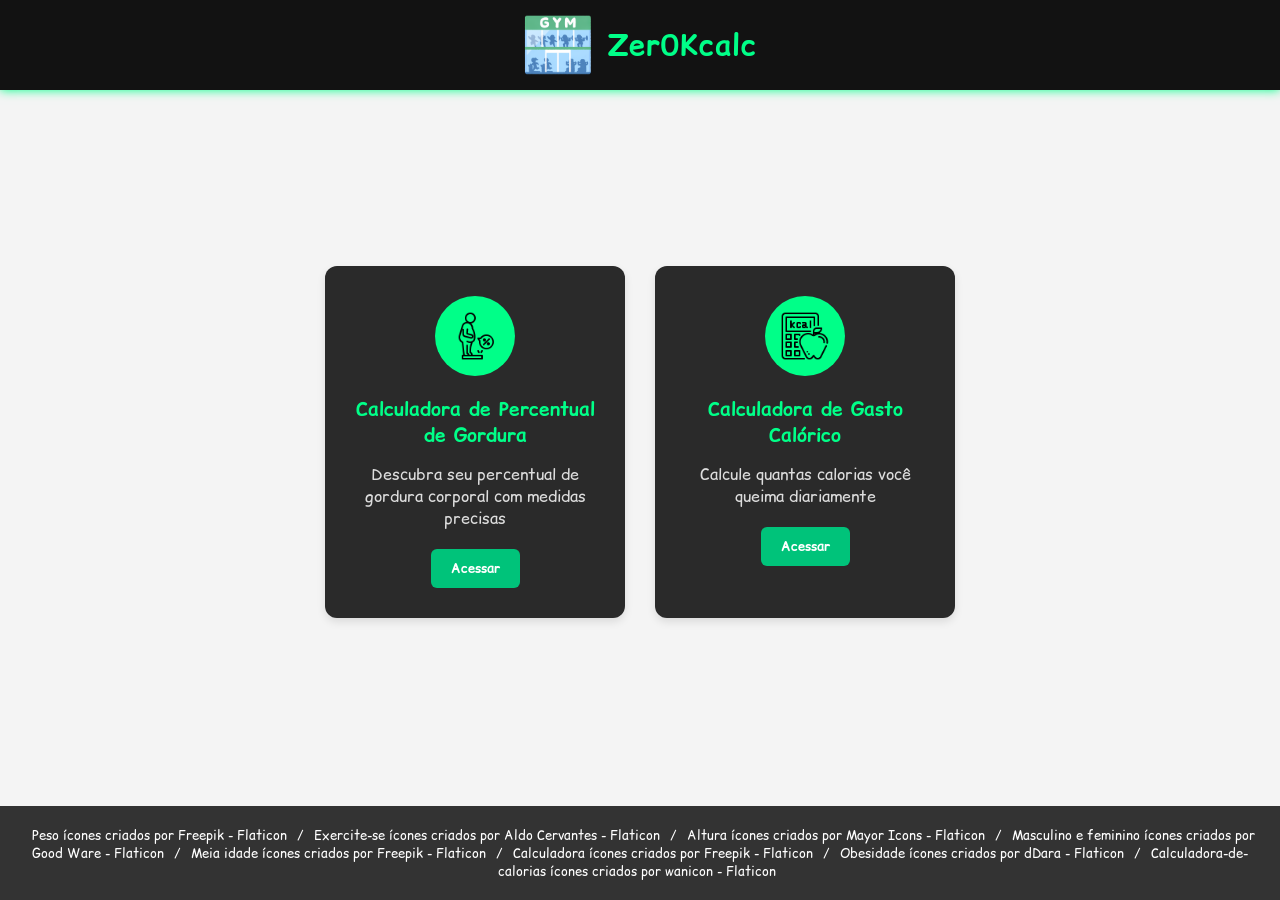
<file: index.html>
<!DOCTYPE html>
<html lang="pt-br">
<head>
    <meta charset="UTF-8">
    <meta name="viewport" content="width=device-width, initial-scale=1.0">
    <meta name="author" content="Nicolas de Almeida Sousa"/>
    <meta name="description" content="Calculadora de calorias e IMC"/>
    <meta name="keywords" content="Calculadora de Calorias, Calorias, IMC, Peso, Altura">

    <link rel="icon" type="" sizes="16x16"  href="Img/calculadora.png">
    
    <link rel="stylesheet" href="Css/styleHeader.css">
    <link rel="stylesheet" href="Css/styleHome.css">
    <link rel="stylesheet" href="Css/styleFooter.css">

    <script src="Js/script.Js"></script>

    <title>Calculadora de Calorias</title>
</head>
<body>
   <div class="wrapper">
        <header>
            <div class="container-header">
                <div class="box-header">
                    <img src="Img/Logo.png" alt="Logo de academia">
                    <h2>Zer0Kcalc</h2>
                </div>
            </div>
        </header>
    <main>
        <section class="home-options">
            <div class="boxOptions">
                <div class="option-card" onclick="window.location.href='calc_percentual.html'">
                    <div class="icon-circle">
                        <img src="Img/corpo-gordo.png" alt="Ícone percentual de gordura">
                    </div>
                    <h3>Calculadora de Percentual de Gordura</h3>
                    <p>Descubra seu percentual de gordura corporal com medidas precisas</p>
                    <button class="btn-option">Acessar</button>
                </div>
                
                <div class="option-card" onclick="window.location.href='calc_gasto.html'">
                    <div class="icon-circle">
                        <img src="Img/calculadora-de-calorias.png" alt="Ícone gasto calórico">
                    </div>
                    <h3>Calculadora de Gasto Calórico</h3>
                    <p>Calcule quantas calorias você queima diariamente</p>
                    <button class="btn-option">Acessar</button>
                </div>
            </div>
        </section>
    </main>

    <footer>
        <div class="footer-content">
            <a href="https://www.flaticon.com/br/icones-gratis/peso" title="peso ícones">Peso ícones criados por Freepik - Flaticon</a> /
            <a href="https://www.flaticon.com/br/icones-gratis/exercite-se" title="exercite-se ícones">Exercite-se ícones criados por Aldo Cervantes - Flaticon</a> /
            <a href="https://www.flaticon.com/br/icones-gratis/altura" title="altura ícones">Altura ícones criados por Mayor Icons - Flaticon</a> /
            <a href="https://www.flaticon.com/br/icones-gratis/masculino-e-feminino" title="masculino e feminino ícones">Masculino e feminino ícones criados por Good Ware - Flaticon</a> /
            <a href="https://www.flaticon.com/br/icones-gratis/meia-idade" title="meia idade ícones">Meia idade ícones criados por Freepik - Flaticon</a> /
            <a href="https://www.flaticon.com/br/icones-gratis/calculadora" title="calculadora ícones">Calculadora ícones criados por Freepik - Flaticon</a> /
            <a href="https://www.flaticon.com/br/icones-gratis/obesidade" title="obesidade ícones">Obesidade ícones criados por dDara - Flaticon</a> / 
            <a href="https://www.flaticon.com/br/icones-gratis/calculadora-de-calorias" title="calculadora-de-calorias ícones">Calculadora-de-calorias ícones criados por wanicon - Flaticon</a>
        </div>
    </footer>
    </div>
</body>
</html>
</file>
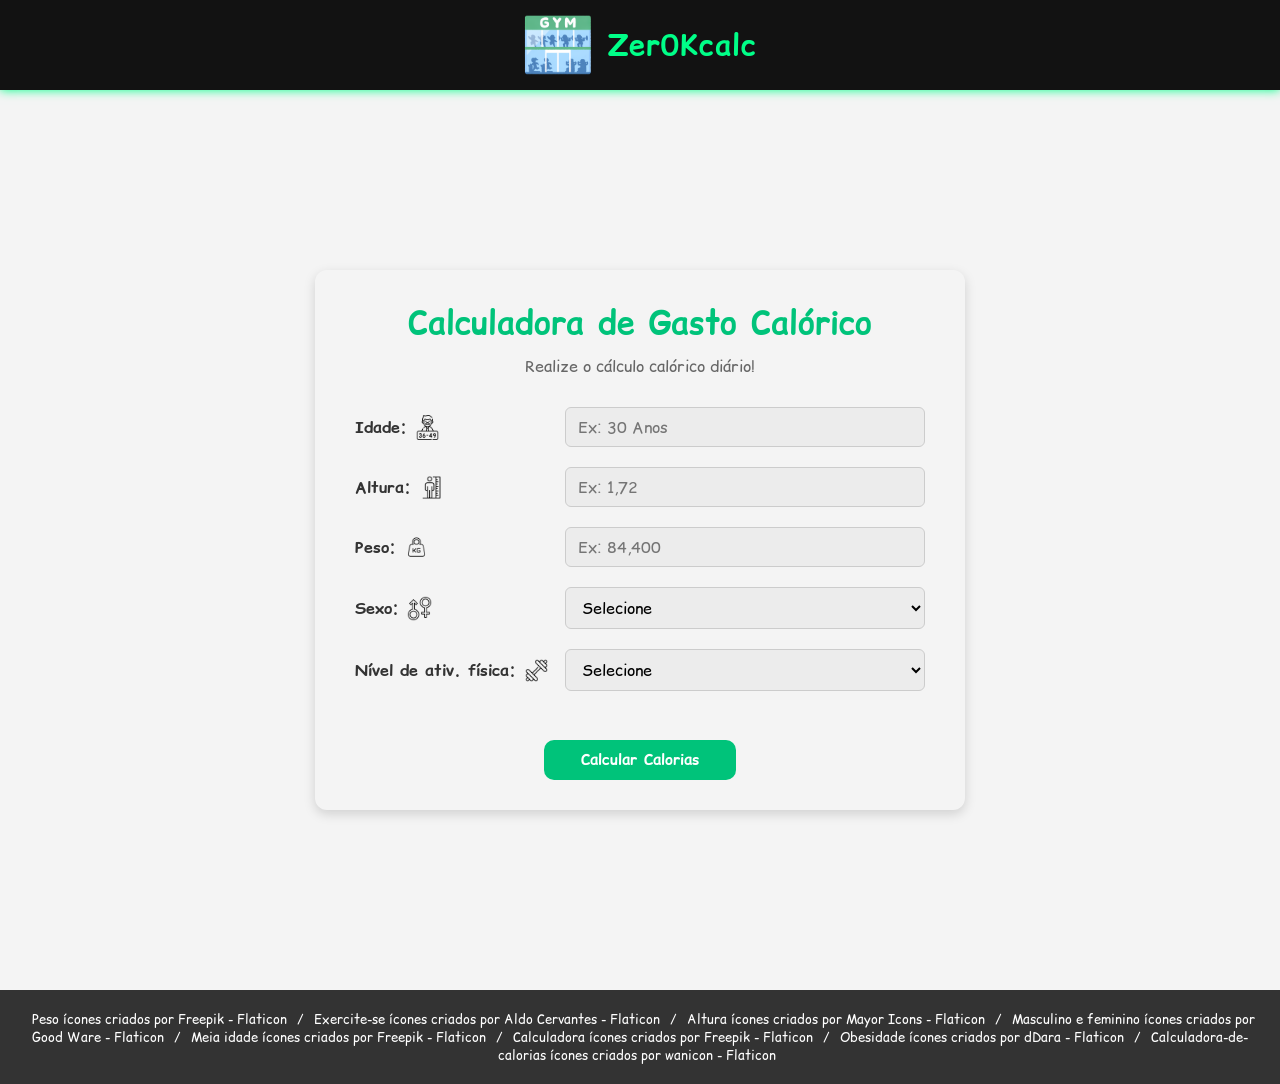
<file: calc_gasto.html>
<!DOCTYPE html>
<html lang="pt-br">
<head>
    <meta charset="UTF-8">
    <meta name="viewport" content="width=device-width, initial-scale=1.0">
    <meta name="author" content="Nicolas de Almeida Sousa"/>
    <meta name="description" content="Calculadora de calorias e IMC"/>
    <meta name="keywords" content="Calculadora de Calorias, Calorias, IMC, Peso, Altura">

    <link rel="icon" type="" sizes="16x16"  href="Img/calculadora.png">
    
    <link rel="stylesheet" href="Css/styleHeader.css">
    <link rel="stylesheet" href="Css/styleCalculadora.css">
    <link rel="stylesheet" href="Css/styleResultados.css">
    <link rel="stylesheet" href="Css/styleFooter.css">

    <script src="Js/script.Js"></script>
    <script src="Js/scriptCalorias.Js"></script>

    <title>Calculadora de Calorias</title>
</head>
<body>

    <header>
        <div class="container-header">
            <div class="box-header">
                <img src="Img/Logo.png" alt="Logo de academia" onclick="home()">
                <h2 onclick="home()">Zer0Kcalc</h2>
            </div>
        </div>
    </header>

    <!-- Calculadora -->
    <div class="container-calculadora">
        <div class="boxCalculadora">
            <h1>Calculadora de Gasto Calórico</h1>
            <h6>Realize o cálculo calórico diário!</h6>

            <div class="boxCampos">
                <!-- Idade -->
                <div class="campo">
                    <label for="idade">
                        Idade: <img src="Img/meia-idade.png" alt="Ícone de idade">
                    </label>
                    <input type="text" id="idade" name="idade" maxlength="3" placeholder="Ex: 30 Anos">
                </div>

                <!-- Altura -->
                <div class="campo">
                    <label for="altura">
                        Altura: <img src="Img/altura.png" alt="Ícone de altura">
                    </label>
                    <input type="text" id="altura" name="altura" placeholder="Ex: 1,72" maxlength="4">
                </div>

                <script>
                    // Adiciona o evento no input altura para aplicar máscara enquanto digita
                    document.getElementById("altura").addEventListener("input", formatarAlturaInput);
                </script>

                <!-- Peso -->
                <div class="campo">
                    <label for="peso">
                        Peso: <img src="Img/peso.png" alt="Ícone de peso">
                    </label>
                    <input type="text" id="peso" name="peso" placeholder="Ex: 84,400" maxlength="6">
                </div>

                <script>
                    // Adicionando o event listener ao campo de peso
                    document.getElementById('peso').addEventListener('input', formatarPesoInput);
                </script>

                <!-- Sexo -->
                <div class="campo">
                    <label for="sexo">
                        Sexo: <img src="Img/sexos.png" alt="Ícone de sexo">
                    </label>
                    <select id="sexo" name="sexo" required>
                        <option value="">Selecione</option>
                        <option value="masculino">Masculino</option>
                        <option value="feminino">Feminino</option>
                    </select>
                </div>

                <!-- Nível de atividade física -->
                <div class="campo">
                    <label for="atividade">
                        Nível de ativ. física: <img src="Img/academia.png" alt="">
                    </label>

                    <select id="atividade" name="atividade">
                        <option value="">Selecione</option>
                        <option value="1.2">Não faço nenhum exercício</option>
                        <option value="1.375">Ocasionalmente (1 ou 2 por semana)</option>
                        <option value="1.55">Moderadamente (3 a 4 por semana)</option>
                        <option value="1.725">Frequente (5 a 6 por semana)</option>
                        <option value="1.9">Bodybuilding (7 dias por semana)</option>
                    </select>
                </div>

                <button class="calc-calorias" onclick="calcularResultados()">Calcular Calorias</button>
            </div>
        </div>
    </div>

    <!-- Resultado -->
    <div class="container-resultado" id="container-resultado">

        <!-- Resultado Calórico -->
        <div class="box-resultado-calorico">
            <h3>Resultado do Percentual Gordura</h3>
            <div class="box-info">
                <p>Com base nos dados informados, o seu gasto calórico diário é de <strong><span id="trazerResultado2">XXXX</span> calorias</strong>.</p>
                <p>Isso equivale a aproximadamente <strong><span id="trazerResultadoSemana">XXXX</span></strong> calorias por semana.</p>
                <p>Sua taxa metabólica basal (TMB) é de <strong><span id="trazerTaxaBasal">XXXX</span> calorias</strong> por dia.</p>
                <p><em>A taxa metabólica basal representa a energia mínima necessária para manter as funções vitais do seu corpo em repouso.</em></p>
            </div>

            <div class="boxOpcoes">
                <!-- Ganho de peso -->
                <div class="boxGanhoPeso">
                    <h3>Para Ganhar Peso</h3>
                    <p>Para ganho saudável de peso, recomenda-se um superávit calórico de aproximadamente 500 calorias por dia.</p>
                    <p>Consuma cerca de <strong><span id="trazerResultadoMais">XXXX</span> calorias</strong> por dia.</p>
                </div>

                <!-- Perda de peso -->
                <div class="boxPerdaPeso">
                    <h3>Para Perder Peso</h3>
                    <p>Para emagrecimento saudável, recomenda-se um déficit calórico de cerca de 500 calorias por dia.</p>
                    <p>Consuma cerca de <strong><span id="trazerResultadoMenos">XXXX</span> calorias</strong> por dia.</p>
                </div>
            </div>
        </div>

        <!-- Resultado de IMC -->
        <div class="box-resultado-imc">
            <h3>Índice de Massa Corporal (IMC)</h3>
            <h6>Veja se você está no peso ideal de acordo com a sua altura e peso.</h6>

            <p>Seu IMC é: <strong><span id="trazerIMC">XX.XX</span></strong></p>
            <p>Classificação: <strong><span id="trazerClassificacaoIMC">---</span></strong></p>

            <div class="box-table">
                <table>
                    <thead>
                        <tr><th>IMC</th><th>Classificação</th></tr>
                    </thead>
                    <tbody>
                        <tr><td>Menor que 18,5</td><td>Abaixo do peso</td></tr>
                        <tr><td>18,5 – 24,9</td><td>Peso normal</td></tr>
                        <tr><td>25 – 29,9</td><td>Sobrepeso</td></tr>
                        <tr><td>30 – 34,9</td><td>Obesidade grau 1</td></tr>
                        <tr><td>35 – 39,9</td><td>Obesidade grau 2</td></tr>
                        <tr><td>40 ou mais</td><td>Obesidade grau 3</td></tr>
                    </tbody>
                </table>
            </div>
        </div>
    </div>

    <footer>
        <div class="footer-content">
            <a href="https://www.flaticon.com/br/icones-gratis/peso" title="peso ícones">Peso ícones criados por Freepik - Flaticon</a> /
            <a href="https://www.flaticon.com/br/icones-gratis/exercite-se" title="exercite-se ícones">Exercite-se ícones criados por Aldo Cervantes - Flaticon</a> /
            <a href="https://www.flaticon.com/br/icones-gratis/altura" title="altura ícones">Altura ícones criados por Mayor Icons - Flaticon</a> /
            <a href="https://www.flaticon.com/br/icones-gratis/masculino-e-feminino" title="masculino e feminino ícones">Masculino e feminino ícones criados por Good Ware - Flaticon</a> /
            <a href="https://www.flaticon.com/br/icones-gratis/meia-idade" title="meia idade ícones">Meia idade ícones criados por Freepik - Flaticon</a> /
            <a href="https://www.flaticon.com/br/icones-gratis/calculadora" title="calculadora ícones">Calculadora ícones criados por Freepik - Flaticon</a> /
            <a href="https://www.flaticon.com/br/icones-gratis/obesidade" title="obesidade ícones">Obesidade ícones criados por dDara - Flaticon</a> / 
            <a href="https://www.flaticon.com/br/icones-gratis/calculadora-de-calorias" title="calculadora-de-calorias ícones">Calculadora-de-calorias ícones criados por wanicon - Flaticon</a>
        </div>
    </footer>

</body>
</html>
</file>
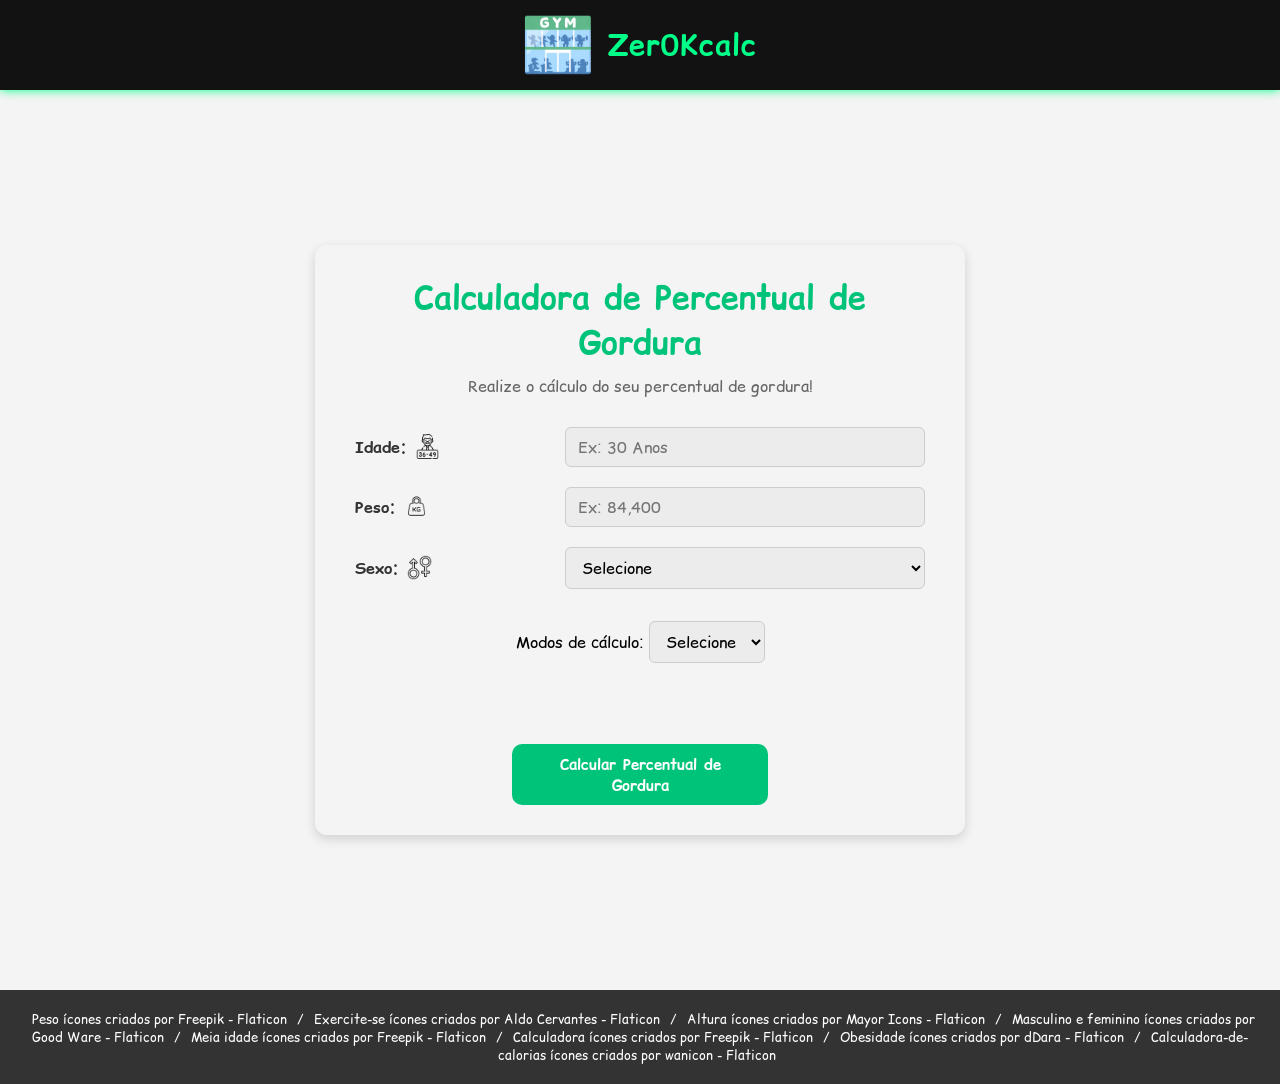
<file: calc_percentual.html>
<!DOCTYPE html>
<html lang="pt-br">
<head>
    <meta charset="UTF-8">
    <meta name="viewport" content="width=device-width, initial-scale=1.0">
    <meta name="author" content="Nicolas de Almeida Sousa"/>
    <meta name="description" content="Calculadora de calorias e IMC"/>
    <meta name="keywords" content="Calculadora de Calorias, Calorias, IMC, Peso, Altura">

    <link rel="icon" type="" sizes="16x16"  href="Img/calculadora.png">
    
    <link rel="stylesheet" href="Css/styleHeader.css">
    <link rel="stylesheet" href="Css/styleCalculadora.css">
    <link rel="stylesheet" href="Css/stylePercentual.css">
    <link rel="stylesheet" href="Css/styleResultados.css">
    <link rel="stylesheet" href="Css/styleFooter.css">

    <script src="Js/script.Js"></script>
    <script src="Js/scriptPercentual.Js"></script>

    <title>Calculadora de Calorias</title>
</head>
<body>

    <header>
        <div class="container-header">
            <div class="box-header">
                <img src="Img/Logo.png" alt="Logo de academia" onclick="home()">
                <h2 onclick="home()">Zer0Kcalc</h2>
            </div>
        </div>
    </header>

    <!-- Calculadora -->
    <div class="container-calculadora">
        <div class="boxCalculadora">
            <h1>Calculadora de Percentual de Gordura</h1>
            <h6>Realize o cálculo do seu percentual de gordura!</h6>

            <div class="boxCampos">
                <!-- Idade -->
                <div class="campo">
                    <label for="idade">
                        Idade: <img src="Img/meia-idade.png" alt="Ícone de idade">
                    </label>
                    <input type="text" id="idade" name="idade" maxlength="3" placeholder="Ex: 30 Anos">
                </div>

                <!-- Peso -->
                <div class="campo">
                    <label for="peso">
                        Peso: <img src="Img/peso.png" alt="Ícone de peso">
                    </label>
                    <input type="text" id="peso" name="peso" placeholder="Ex: 84,400" maxlength="6">
                </div>

                <script>
                    // Adicionando o event listener ao campo de peso
                    document.getElementById('peso').addEventListener('input', formatarPesoInput);
                </script>

                <!-- Sexo -->
                <div class="campo">
                    <label for="sexo">
                        Sexo: <img src="Img/sexos.png" alt="Ícone de sexo">
                    </label>
                    <select id="sexo" name="sexo" required>
                        <option value="">Selecione</option>
                        <option value="masculino">Masculino</option>
                        <option value="feminino">Feminino</option>
                    </select>
                </div>

                <!-- Dobra -->
                <div class="campo3">
                    <label for="dobra">
                        Modos de cálculo:
                    </label>
                    <select id="dobra" name="dobra" required>
                        <option value="">Selecione</option>
                        <option value="tresDobras">3 Dobras</option>
                        <option value="seteDobras">7 Dobras</option>
                    </select>
                </div>
                
                <div class="boxMedida">
                    <!-- Peitoral -->
                    <div class="campo">
                        <label for="peitoral">Peitotal (mm):</label>
                        <input type="text" id="peitoral" name="peitoral" maxlength="3">
                    </div>

                    <!-- Abdominal -->
                    <div class="campo">
                        <label for="abdominal">Abdominal (mm):</label>
                        <input type="text" id="abdominal" name="abdominal" maxlength="3">
                    </div>

                    <!-- Coxa -->
                    <div class="campo">
                        <label for="coxa">Coxa (mm):</label>
                        <input type="text" id="coxa" name="coxa" maxlength="3">
                    </div>

                    <!-- Tríceps -->
                    <div class="campo">
                        <label for="triceps">Tríceps (mm):</label>
                        <input type="text" id="triceps" name="triceps" maxlength="3">
                    </div>

                    <!-- Subescapular -->
                    <div class="campo">
                        <label for="subescapular">Subescapular (mm):</label>
                        <input type="text" id="subescapular" name="subescapular" maxlength="3">
                    </div>

                    <!-- Axilar Média -->
                    <div class="campo">
                        <label for="axilarMedia">Axilar Média (mm):</label>
                        <input type="text" id="axilarMedia" name="axilarMedia" maxlength="3">
                    </div>

                    <!-- Supra Ilíaca -->
                    <div class="campo">
                        <label for="supraIliaca">Supra Ilíaca (mm):</label>
                        <input type="text" id="supraIliaca" name="supraIliaca" maxlength="3">
                    </div>
                </div>

                    <!-- Script dos modos de calculo -->
                    <script>
                        document.addEventListener("DOMContentLoaded", function() {
                        const selectDobra = document.getElementById("dobra");
                        const campos = document.querySelectorAll(".boxMedida .campo");
                        const containerResultado = document.querySelectorAll(".container-resultado");

                        function atualizarCampos() {
                            // Esconde todos primeiro
                            campos.forEach(campo => campo.style.display = "none");
                            containerResultado.forEach(containerResultado => containerResultado.style.display = "none");

                            if (selectDobra.value === "tresDobras") {
                                // Mostra só os 3 primeiros
                                campos[0].style.display = "flex"; // Peitoral
                                campos[1].style.display = "flex"; // Abdominal
                                campos[2].style.display = "flex"; // Coxa
                            }

                            if (selectDobra.value === "seteDobras") {
                                // Mostra todos
                                campos.forEach(campo => campo.style.display = "flex");
                            }
                        }

                        // Executa ao carregar e quando mudar
                        atualizarCampos();
                        selectDobra.addEventListener("change", atualizarCampos);
                    });
                    </script>

                <button class="calc-Percentual" onclick="calcularPercentualResultados()">Calcular Percentual de Gordura</button>
            </div>
        </div>
    </div>

    <!-- Resultado -->
    <div class="container-resultado" id="container-resultado" style="display: none;">
        <!-- Resultado Percentual -->
        <div class="box-resultado-percentual">
            <h3>Resultado do Percentual de Gordura</h3>
            <h6>Seu resultado baseado nas medidas fornecidas</h6>
            
            <div class="box-info">
                <p><strong>Percentual de Gordura:</strong> <span id="percentual-valor" style="color: #00ff88"></span></p>
                <p><strong>Classificação:</strong> <span id="classificacao-valor"></span></p>
                <p><strong>Interpretação:</strong> <span id="interpretacao-valor"></span></p>
            </div>
            
            <div class="boxOpcoes">
                <div class="boxGanhoPeso">
                    <h3>Recomendações</h3>
                    <p id="recomendacoes-valor"></p>
                </div>
            </div>
            
            <div class="box-table">
                <h3>Tabela de Referência</h3>
                <table>
                    <thead>
                        <tr>
                            <th>Classificação</th>
                            <th>Mulheres (20-29)</th>
                            <th>Homens (20-29)</th>
                        </tr>
                    </thead>
                    <tbody>
                        <tr>
                            <td>Atleta</td>
                            <td>&lt; 16%</td>
                            <td>&lt; 11%</td>
                        </tr>
                        <tr>
                            <td>Bom</td>
                            <td>16-19%</td>
                            <td>11-13%</td>
                        </tr>
                        <tr>
                            <td>Normal</td>
                            <td>20-28%</td>
                            <td>14-20%</td>
                        </tr>
                        <tr>
                            <td>Elevado</td>
                            <td>29-31%</td>
                            <td>21-23%</td>
                        </tr>
                        <tr>
                            <td>Muito Elevado</td>
                            <td>&gt; 31%</td>
                            <td>&gt; 23%</td>
                        </tr>
                    </tbody>
                </table>
            </div>
        </div>
    </div>

    <footer>
        <div class="footer-content">
            <a href="https://www.flaticon.com/br/icones-gratis/peso" title="peso ícones">Peso ícones criados por Freepik - Flaticon</a> /
            <a href="https://www.flaticon.com/br/icones-gratis/exercite-se" title="exercite-se ícones">Exercite-se ícones criados por Aldo Cervantes - Flaticon</a> /
            <a href="https://www.flaticon.com/br/icones-gratis/altura" title="altura ícones">Altura ícones criados por Mayor Icons - Flaticon</a> /
            <a href="https://www.flaticon.com/br/icones-gratis/masculino-e-feminino" title="masculino e feminino ícones">Masculino e feminino ícones criados por Good Ware - Flaticon</a> /
            <a href="https://www.flaticon.com/br/icones-gratis/meia-idade" title="meia idade ícones">Meia idade ícones criados por Freepik - Flaticon</a> /
            <a href="https://www.flaticon.com/br/icones-gratis/calculadora" title="calculadora ícones">Calculadora ícones criados por Freepik - Flaticon</a> /
            <a href="https://www.flaticon.com/br/icones-gratis/obesidade" title="obesidade ícones">Obesidade ícones criados por dDara - Flaticon</a> / 
            <a href="https://www.flaticon.com/br/icones-gratis/calculadora-de-calorias" title="calculadora-de-calorias ícones">Calculadora-de-calorias ícones criados por wanicon - Flaticon</a>
        </div>
    </footer>

</body>
</html>
</file>
<file: Css/styleHeader.css>
@import url('https://fonts.googleapis.com/css2?family=Comic+Relief:wght@400;700&display=swap');

*{
    box-sizing: border-box;
    font-family: "Comic Relief", system-ui;
    margin: 0;
    padding: 0;
    background-color: #f4f4f4;
}

/* Estilo geral do cabeçalho */
header {
    background-color: #121212; /* fundo escuro, estilo moderno */
    padding: 10px 0;
    box-shadow: 0 0 10px rgba(0, 255, 136, 1.8); /* combina com #00ff88 */
    z-index: 1000;
}

/* Container centralizado com largura máxima */
.container-header {
    max-width: 1200px;
    margin: 0 auto;
    padding: 0 20px;
    background-color: transparent;
}

/* Box com logo e título lado a lado */
.box-header {
    display: flex;
    align-items: center;
    gap: 15px;
    justify-content: center;
    cursor: pointer;
    background-color: transparent;
}

/* Logo com tamanho fixo e responsivo */
.box-header img {
    width: 70px;
    height: 70px;
    object-fit: contain;
    background-color: transparent;
}

/* Título estilizado */
.box-header h2 {
    font-size: 1.8rem;
    color: #00ff88; /* tom neon fitness */
    font-weight: bold;
    font-family: "Comic Relief", system-ui;
    letter-spacing: 1px;
    background-color: transparent;
}
</file>
<file: Css/styleHome.css>
.boxOptions{
    display: flex;
    justify-content: center;
    gap: 30px;
    padding: 40px 20px;
    flex-wrap: wrap;
    margin-top: 10%;
    margin-bottom: 10%;
}

.option-card {
    width: 300px;
    background: #2a2a2a;
    border-radius: 12px;
    padding: 30px;
    text-align: center;
    cursor: pointer;
    transition: transform 0.3s, box-shadow 0.3s;
    box-shadow: 0 4px 8px rgba(0,0,0,0.1);
}

.option-card:hover {
    transform: translateY(-5px);
    box-shadow: 0 8px 16px rgba(0, 255, 136, 0.2);
}

.icon-circle {
    width: 80px;
    height: 80px;
    background: #00ff88;
    border-radius: 50%;
    display: flex;
    align-items: center;
    justify-content: center;
    margin: 0 auto 20px;
}

.icon-circle img {
    width: 50px;
    height: 50px;
    background-color: transparent;
}

.option-card h3 {
    color: #00ff88;
    margin-bottom: 15px;
    background-color: transparent;
}

.option-card p {
    color: #ddd;
    margin-bottom: 20px;
    background-color: transparent;
}

.btn-option {
    background: #00c37a;
    color: white;
    border: none;
    padding: 10px 20px;
    border-radius: 6px;
    cursor: pointer;
    font-weight: bold;
    transition: background 0.3s;
}

.btn-option:hover {
    background: #00ff88;
}

@media (max-width: 768px) {
    .home-options {
        flex-direction: column;
        align-items: center;
    }
}
</file>
<file: Css/styleFooter.css>
/* Layout principal */
.wrapper {
    display: flex;
    flex-direction: column;
    min-height: 100vh; /* Ocupa pelo menos toda a altura da viewport */
}

main {
    flex: 1; /* Faz o main ocupar todo o espaço disponível */
    padding: 20px;
    max-width: 1200px;
    margin: 0 auto;
    width: 100%;
}

/* Estilos do footer (como você forneceu, com melhorias) */
footer {
    width: 100%;
    background-color: #333;
    padding: 20px 0;
    color: #fff;
    font-size: 0.8rem;
    margin-top: auto; /* Mantém o footer no final */
}

.footer-content {
    max-width: 1800px;
    margin: 0 auto;
    text-align: center;
    background-color: transparent;
    padding: 0 20px;
}

.footer-content p {
    margin-bottom: 10px;
}

.footer-content a {
    color: #fff;
    text-decoration: none;
    padding: 0 6px;
    background-color: transparent;
    transition: all 0.3s ease;
}

.footer-content a:hover {
    text-decoration: underline;
    color: #4CAF50; /* Cor de hover personalizada */
}

/* Media Queries para responsividade */
@media (max-width: 768px) {
    .footer-content {
        display: flex;
        flex-direction: column;
    }
    
    .footer-content a {
        padding: 5px 0;
        display: block;
    }
}
</file>
<file: Css/styleCalculadora.css>
html.smooth-scroll {
    scroll-behavior: smooth;
}

/* Estilo do container de resultados */
.container-resultado {
    display: none; /* Já deve estar no seu CSS */
    transition: all 0.5s ease; /* Para futuras animações */
}

/* Container geral centralizado */
.container-calculadora {
    display: flex;
    justify-content: center;
    align-items: center;
    padding: 40px 20px;
    min-height: 100vh;
    background-color: transparent;
}

/* Caixa da calculadora */
.boxCalculadora {
    background-color: #fff;
    padding: 30px 40px;
    border-radius: 12px;
    box-shadow: 0 4px 12px rgba(0, 0, 0, 0.15);
    max-width: 650px;
    width: 100%;
    background-color: transparent;
}

/* Títulos */
.boxCalculadora h1 {
    font-size: 2rem;
    color: #00c37a;
    margin-bottom: 10px;
    text-align: center;
    background-color: transparent;
}

.boxCalculadora h6 {
    font-size: 1rem;
    color: #666;
    margin-bottom: 30px;
    text-align: center;
    background-color: transparent;
}

/* Campos agrupados */
.boxCampos {
    display: flex;
    flex-direction: column;
    gap: 20px;
    background-color: transparent;
}

/* Cada linha de campo */
.campo {
    display: flex;
    align-items: center;
    gap: 10px;
    background-color: transparent;
}

/* Label com imagem */
.campo label {
    min-width: 200px;
    display: flex;
    align-items: center;
    font-weight: bold;
    color: #333;
    background-color: transparent;
}

/* Inputs e selects */
.campo input,
.campo select {
    flex: 1;
    padding: 8px 12px;
    border: 1px solid #ccc;
    border-radius: 6px;
    font-size: 1rem;
    background-color: #ececec;
}

/* Ícone ao lado do texto */
.campo label img {
    width: 25px;
    height: 25px;
    margin-left: 8px;
    background-color: transparent;
}

select{
    cursor: pointer;
}

/* Chrome, Safari, Edge, Opera */
input[type="number"]::-webkit-outer-spin-button,
input[type="number"]::-webkit-inner-spin-button {
    -webkit-appearance: none;
    margin: 0;
}

/* Firefox */
input[type="number"] {
    -moz-appearance: textfield;
}

.calc-calorias {
    margin: 5% auto 0; /* margem superior de 5%, centraliza horizontalmente */
    display: block; /* garante centralização com margin auto */
    width: 12rem;
    padding: 0.6rem 1.5rem;
    border: none;
    border-radius: 10px;
    font-size: clamp(0.9rem, 1.2vw, 1rem);
    font-weight: 600;
    background-color: #00c37a;
    color: #fff;
    cursor: pointer;
    transition: background-color 0.3s, transform 0.2s;
    text-align: center;
}

/* Efeito ao passar o mouse ou clicar */
.calc-calorias:hover,
.calc-calorias:active {
    background-color: #29ce91;
    transform: scale(1.03);
}
.calc-Percentual {
    margin: 5% auto 0; /* margem superior de 5%, centraliza horizontalmente */
    display: block; /* garante centralização com margin auto */
    width: 16rem;
    padding: 0.6rem 1.5rem;
    border: none;
    border-radius: 10px;
    font-size: clamp(0.9rem, 1.2vw, 1rem);
    font-weight: 600;
    background-color: #00c37a;
    color: #fff;
    cursor: pointer;
    transition: background-color 0.3s, transform 0.2s;
    text-align: center;
}

/* Efeito ao passar o mouse ou clicar */
.calc-Percentual:hover,
.calc-Percentual:active {
    background-color: #29ce91;
    transform: scale(1.03);
}

/* Responsivo */
@media (max-width: 768px) {
    .campo {
        flex-direction: column;
        align-items: flex-start;
    }

    .campo label {
        min-width: 160px; /* antes era 200px */
    }


    .campo input,
    .campo select {
        width: 100%;
    }
}

@media (max-width: 400px) {
    .calc-calorias{
        width: 8rem;
    }
}
</file>
<file: Css/styleResultados.css>
.container-resultado {
    display: none;
    flex-wrap: wrap;
    gap: 2rem;
    padding: 2rem;
    max-width: 1200px;
    margin: 0 auto;
    color: #f4f4f4;
    background-color: #1b1b1b;
    border-radius: 12px;
    box-shadow: 0 0 10px rgba(0, 255, 136, 0.25);
    margin-bottom: 5%;
}

span, strong, p, em{
    background-color: transparent;
}

.box-resultado-calorico,
.box-resultado-imc {
    flex: 1 1 48%; /* ocupa 48% com margem entre eles */
    background-color: #2a2a2a;
    padding: 1.5rem;
    border-radius: 10px;
    box-shadow: 0 0 6px rgba(0, 255, 136, 0.2);
    min-width: 300px; /* evita que fique muito estreito */
}

@media (max-width: 768px) {
    .box-resultado-calorico,
    .box-resultado-imc {
        flex: 1 1 100%; /* empilha verticalmente */
    }
}

h3 {
    font-size: 1.6rem;
    color: #00ff88;
    margin-bottom: 0.8rem;
    background-color: transparent;
}

h6 {
    font-size: 1rem;
    margin-bottom: 1rem;
    font-weight: 400;
    color: #ddd;
    background-color: transparent;
}

.box-info{
    background-color: transparent;
}

.box-info p {
    margin-bottom: 0.6rem;
    line-height: 1.5;
}

.boxOpcoes {
    display: flex;
    flex-direction: column;
    gap: 1.5rem;
    margin-top: 1.5rem;
    background-color: transparent;
}

.boxGanhoPeso,
.boxPerdaPeso {
    background-color: #333;
    padding: 1rem;
    border-left: 5px solid #00c37a;
    border-radius: 8px;
}

.boxGanhoPeso h3,
.boxPerdaPeso h3 {
    font-size: 1.3rem;
    margin-bottom: 0.5rem;
}

.box-resultado-imc p {
    margin-bottom: 0.6rem;
    line-height: 1.5;
    background-color: transparent;
}

.box-table {
    margin-top: 1rem;
    overflow-x: auto;
}

.box-table table {
    width: 100%;
    border-collapse: collapse;
    color: #fff;
}

.box-table th,
.box-table td {
    padding: 0.8rem 1rem;
    border: 1px solid #444;
    text-align: center;
}

.box-table th {
    background-color: #00c37a;
    color: #111;
}

.box-table td {
    background-color: #2a2a2a;
}

/* Responsivo */
@media (min-width: 768px) {
    .boxOpcoes {
        flex-direction: row;
    }
    .boxGanhoPeso,
    .boxPerdaPeso {
        flex: 1;
    }
}
</file>
<file: Css/stylePercentual.css>
/* Scroll suave */
html.smooth-scroll {
    scroll-behavior: smooth;
}

/* Estilo do container de resultados */
.container-resultado {
    display: none; /* Já deve estar no seu CSS */
    transition: all 0.5s ease; /* Para futuras animações */
}

.boxMedida {
    display: flex;
    flex-direction: column;
    gap: 20px;
    background-color: transparent;
}

.boxMedida .campo{
    display: none;
}

.campo3 input,
.campo3 select {
    flex: 1;
    padding: 8px 12px;
    border: 1px solid #ccc;
    border-radius: 6px;
    font-size: 1rem;
    background-color: #ececec;
    margin-top: 5%;
    margin-bottom: 5%;
}

.campo3{
    margin: 0 auto;
}

.box-resultado-percentual {
    background-color: #2a2a2a;
    margin: 0 auto;
    width: 100%;
    padding: 1.5rem;
    border-radius: 10px;
    box-shadow: 0 0 6px rgba(0, 255, 136, 0.2);
}

.box-resultado-percentual .box-info {
    margin-bottom: 1.5rem;
}

.box-resultado-percentual .box-info p {
    margin-bottom: 0.8rem;
    font-size: 1.1rem;
}

.box-resultado-percentual .box-info strong {
    color: #00ff88;
    font-weight: 600;
}

.box-resultado-percentual .boxOpcoes {
    margin: 1.5rem 0;
}

.box-resultado-percentual .boxGanhoPeso {
    border-left: 5px solid #00c37a;
    padding: 1rem;
    background-color: #333;
    border-radius: 8px;
}

.box-resultado-percentual .box-table {
    margin-top: 2rem;
}

.box-resultado-percentual .box-table h3 {
    margin-bottom: 1rem;
}

.box-table{
    background-color: transparent;
}
</file>
